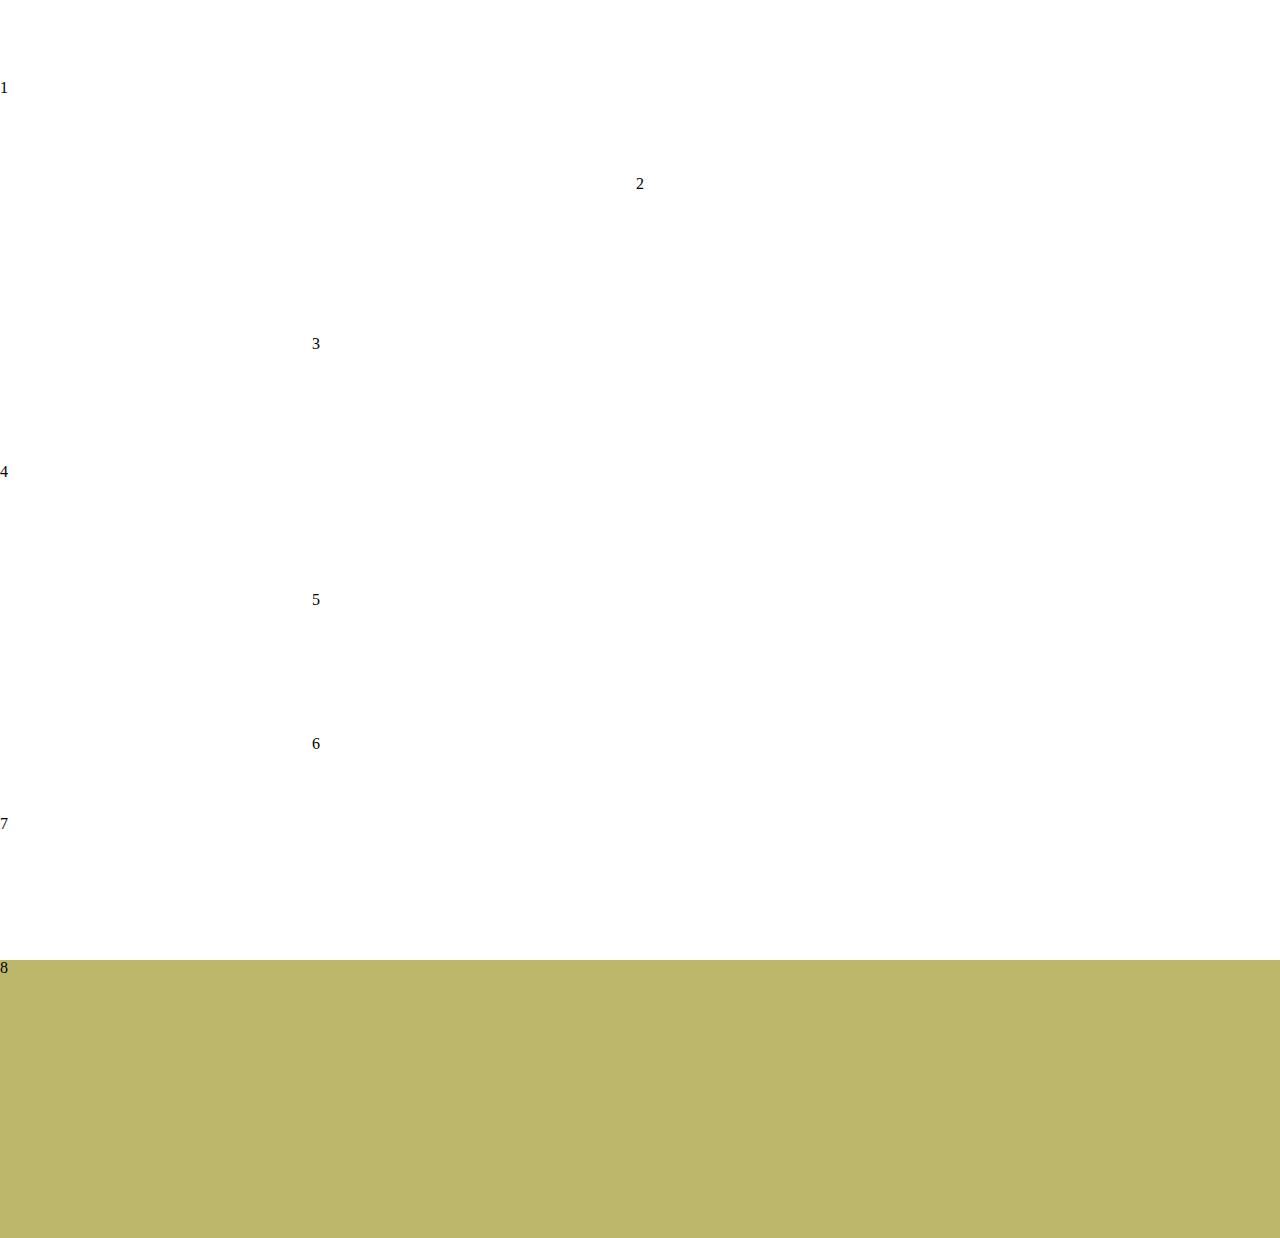
<file: index.html>
<!doctype html>
<html>
  <head>
    <meta charset="utf-8" />
    <title>URBNSTEP</title>
    <link rel="stylesheet" href="style.css">
  </head>
  <body>
    <div class="container">
        <div class="navbar"></div>
        <div class="hero">1</div>
        <div class="arrivals">2</div>
        <div class="best-seller">3</div>
        <div class="time-sale">4</div>
        <div class="series">5</div>
        <div class="style">6</div>
        <div class="header-cta">7</div>
        <div class="footer">8</div>
    </div>
  </body>
</html>
</file>
<file: style.css>
/* http://meyerweb.com/eric/tools/css/reset/ 
   v2.0 | 20110126
   License: none (public domain)
*/

html, body, div, span, applet, object, iframe,
h1, h2, h3, h4, h5, h6, p, blockquote, pre,
a, abbr, acronym, address, big, cite, code,
del, dfn, em, img, ins, kbd, q, s, samp,
small, strike, strong, sub, sup, tt, var,
b, u, i, center,
dl, dt, dd, ol, ul, li,
fieldset, form, label, legend,
table, caption, tbody, tfoot, thead, tr, th, td,
article, aside, canvas, details, embed, 
figure, figcaption, footer, header, hgroup, 
menu, nav, output, ruby, section, summary,
time, mark, audio, video {
	margin: 0;
	padding: 0;
	border: 0;
	font-size: 100%;
	font: inherit;
	vertical-align: baseline;
}
/* HTML5 display-role reset for older browsers */
article, aside, details, figcaption, figure, 
footer, header, hgroup, menu, nav, section {
	display: block;
}
body {
	line-height: 1;
}
ol, ul {
	list-style: none;
}
blockquote, q {
	quotes: none;
}
blockquote:before, blockquote:after,
q:before, q:after {
	content: '';
	content: none;
}
table {
	border-collapse: collapse;
	border-spacing: 0;
}



.body {
    font-family: "Noto Sans TC",;
    color: #212529;
    font-weight: 500; 
}

/*===========================*/

/*文字樣式*/

h1 {
    font-size: 48px;
}

.banner h1, h3 {
    color: white;
}

h2 {
    font-size: 32px;
    font-weight: 700;
    line-height: 120%;
}

h3 {
    font-size: 28px;
    line-height: 120%;
}


h4 {
    font-size: 24px;
    line-height: 120%;
}

h5 {
    font-size: 20px;
    line-height: 120%;
}

h6 {
    font-size: 16px;
    line-height: 120%;
}

h1, h2, h3, h4, h5, h6 {
    font-weight: 700;
}

a:link {
text-decoration:none;
color: #212529;
}


/*按鈕樣式*/

.shop-now-button {
    display: inline-block;
    padding: 12px;
    padding-right: 24px;
    padding-left: 24px;
    background-color: #C0FA73;
    font-size: 16px;
    line-height: 150%;
    border-radius: 4px;
}

/*===========================*/

.container {
    display: flex;
    flex-direction: column;
    width: 100%;
    height: 100%;
}

.navbar {
    display: flex;
    width: 100%;
    height: 80px;
}

.main-menu {
    display: flex;
    margin-left: 312px;
    width: auto;
    height: auto;
    align-items: center;
}


.menu {
    display: flex;
    width: auto;
    height: auto;
    padding: 16px;
    font-size: 16px;
    line-height: 120%;
}

.menu-user {
    display: flex;
    margin-left: auto;
    margin-right: 312px;
    width: auto;
    height: auto;
    padding: 16px;
    align-items: center;
} 

.banner {
    position: relative;
    display: flex;
    width: 100%;
    height: 800px;
    background-color: coral;
    overflow: hidden;
    align-items: center;
}

.header-banner {
    position: absolute;
    top:0px;
    max-width: 100%;
    height: auto;
    margin: 0px;
}

.banner img {
    width: auto;
    height: 100%;
}

.banner-title {
    position: absolute;
    margin-left: 232px;
    width: auto;
    height: auto;
    align-items: center;
}


.arrivals {
    display: flex;
    flex-direction: column;
    padding-top: 80px;
    padding-bottom: 80px;
    width: 100%;
    height: auto;
    /*justify-content: center;*/
    align-items: center;
    
}

.arrivals-prouct-list {
    display: flex;
    height: auto;
    flex-wrap: wrap;
    padding-top: 32px;
    padding-bottom: 32px;
    margin-left: 312px;
    margin-right: 312px;
    gap: 16px;
    align-items: center;
    justify-items: center;
}

.item {
    display: flex;
    flex-direction: column;
    width: calc(50% - 8px);
}

.arrivals-prouct-list-item {
    width: 100%;
    height: auto;
    overflow: hidden;
}

.item span {
    font-size: 12px;
}

.item h6 {
    line-height: 180%;
}


.best-seller, .series, .style {
    display: flex;
    flex-direction: column;
    height: auto;
    margin-top: 64px;
    margin-bottom: 64px;
    margin-left: 312px;
    margin-right: 312px;
    overflow: hidden;
}

.best-seller-product, .series-sort, .style-album {
    display: flex;
    flex-direction: row;
    width: 100%;
    height: 100%;
    gap: 12px;
    margin-top: 12px;
    height: auto;
}

.best-seller-product-item, .series-sort-item {
    position: relative;
    width: 100%;
    height: auto;
    z-index: 1;
}

.best-seller-product-tag {
    position: absolute;
    padding: 8px;
    padding-left: 12px;
    padding-right: 12px;
    color: #57A203;
    background-color: #F5FEE7;
    font-size: 14px;
    line-height: 150%;
    z-index: 2;
}   

.time-sale {
    position: relative;
    width: 100%;
    height: auto;
    margin-top: 48px;
    margin-bottom: 48px;
    overflow: hidden;
    z-index: 1;
}

.time-sale section {
    position: absolute;
    width: 100%;
    height: 100%;
    display: flex;
    flex-direction: column;
    align-items: center;
    justify-content: center;
    z-index: 2;
}

.time-sale h1 {
    color: white;
}

.time-sale span {
    color: #C0FA73;
    font-size: 40px;
}

/* 檢查用色塊
.time-sale h1, span {
    background-color: aqua;
}
*/

.time-sale h2 {
    color: white;
    margin-top: 12px;
    margin-bottom: 32px;
}

.time-sale h5 {
    color: #ADB5BD;
    margin-bottom: 48px;
    font-weight: 400;
}


.time-sale-banner {
    width: 100%;
    height: auto;
}


.section-sort-list {
    position: relative;

}

.series-sort-item-filter {
    display: flex;
    flex-direction: column;
    align-items: center;
    justify-content: center;
    position: absolute;
    width: 100%;
    height: 100%;
    background-color: rgba(0, 0, 0, 0.4);
    z-index: 7;
}

.section-sort-list a:hover .series-sort-item-filter {
    /* 懸停時變為 80% 不透明 (20% 透明) */
    background-color: rgba(0, 0, 0, 0.6); 
}


.style {
    height: auto;
}

.style-album {
    display: grid;
    grid-template-columns: repeat(6,1fr);
    grid-template-row: repeat(3,1fr);
    grid-auto-flow: dense;
    gap: 8px;
}
.style-album img {
    max-width: 100%; 
    height: 100%;
    object-fit: cover; 
}

.style-album-Square1 {
    grid-column: 5 / span 2; 
    grid-row: 1 / span 2;
}

.style-album-Square2 {
    grid-column: 1 / span 2; 
    grid-row: 2 / span 2;
}


.header-cta {
    width: 100%;
    height: 144px;
}

.footer {
    width: 100%;
    height: 278px;
    background-color: darkkhaki;
}
</file>
